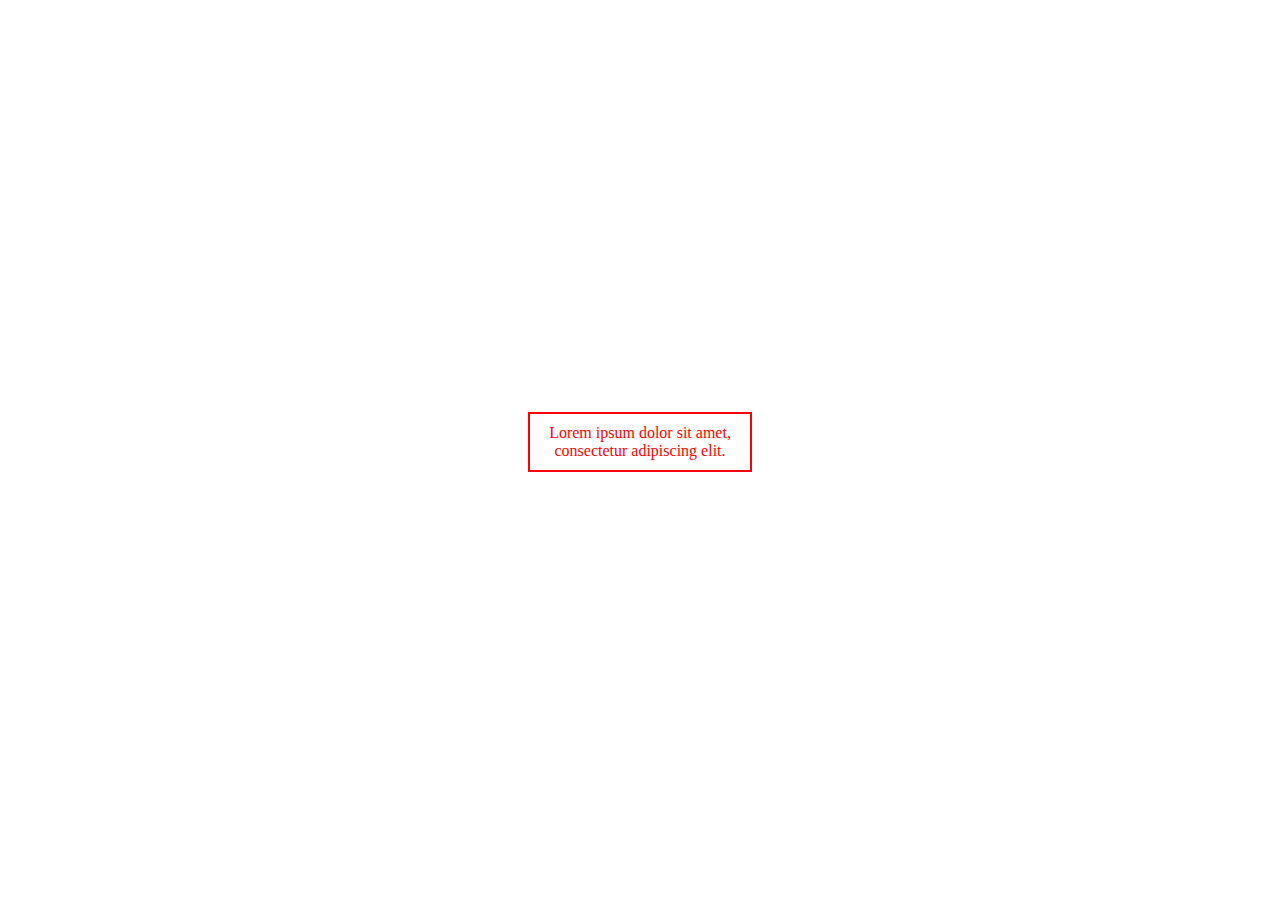
<file: 05_width/index.html>
<!DOCTYPE html>
<html lang="ja">
    <head>
        <meta charset="utf-8">
        <title>width</title>
        <!-- CSS -->
        <link rel="stylesheet" href="style.css">
        <!-- jQuery -->
        <script src="https://code.jquery.com/jquery-3.7.1.min.js" integrity="sha256-/JqT3SQfawRcv/BIHPThkBvs0OEvtFFmqPF/lYI/Cxo=" crossorigin="anonymous"></script>
    </head>

    <body>
        <!-- HTMLを記述 -->
        <div>Lorem ipsum dolor sit amet, consectetur adipiscing elit.</div>
        <!-- JSで後からコンテンツを追加 -->
         <p></p>
        <!-- JS -->
         <script src="script.js"></script>
    </body>
</html>
</file>
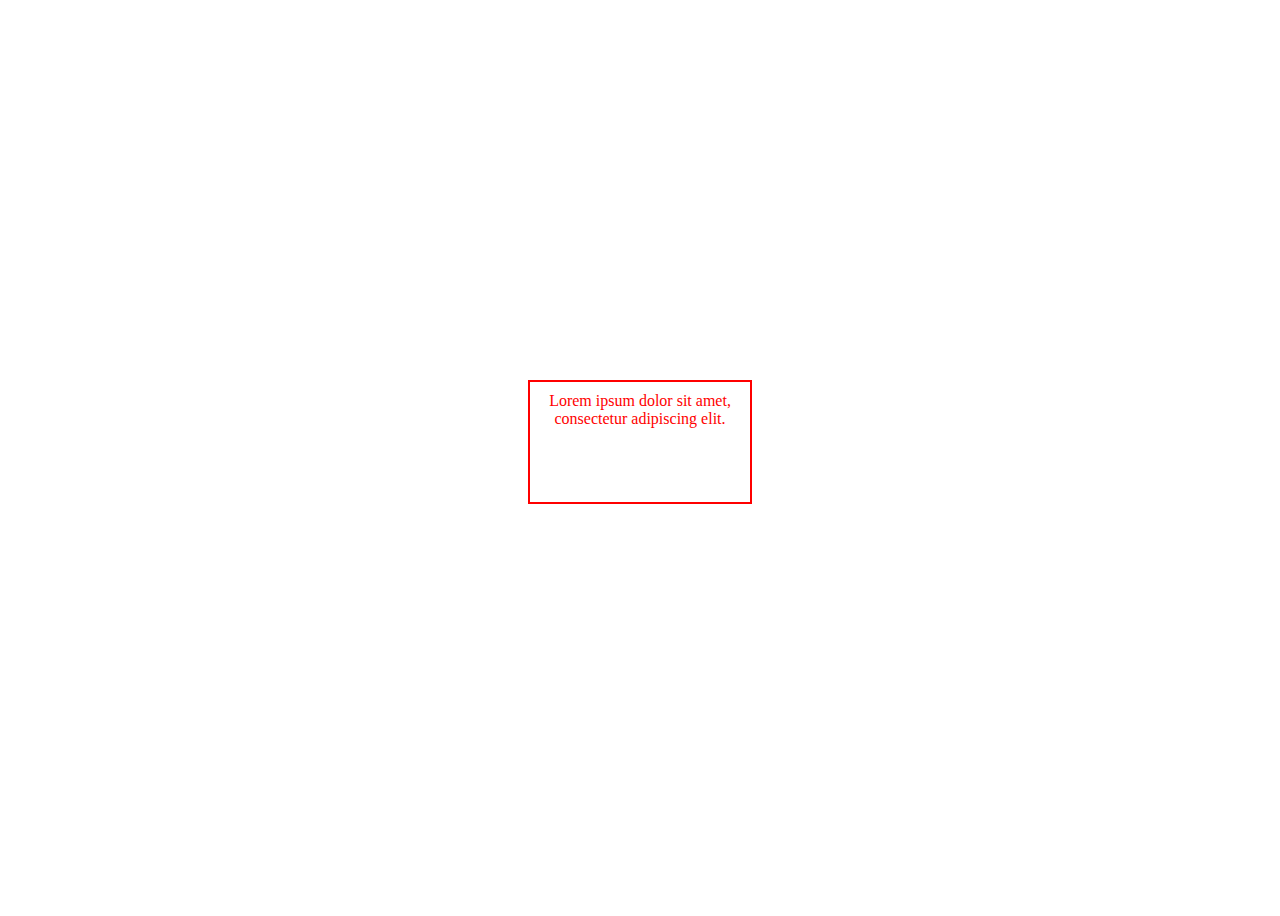
<file: 06_height/index.html>
<!DOCTYPE html>
<html lang="ja">
    <head>
        <meta charset="utf-8">
        <title>height</title>
        <!-- CSS -->
        <link rel="stylesheet" href="style.css">
        <!-- jQuery -->
        <script src="https://code.jquery.com/jquery-3.7.1.min.js" integrity="sha256-/JqT3SQfawRcv/BIHPThkBvs0OEvtFFmqPF/lYI/Cxo=" crossorigin="anonymous"></script>
    </head>

    <body>
        <!-- HTMLを記述 -->
        <div>Lorem ipsum dolor sit amet, consectetur adipiscing elit.</div>
        <!-- JSで後からコンテンツを追加 -->
         <p></p>
        <!-- JS -->
         <script src="script.js"></script>
    </body>
</html>
</file>
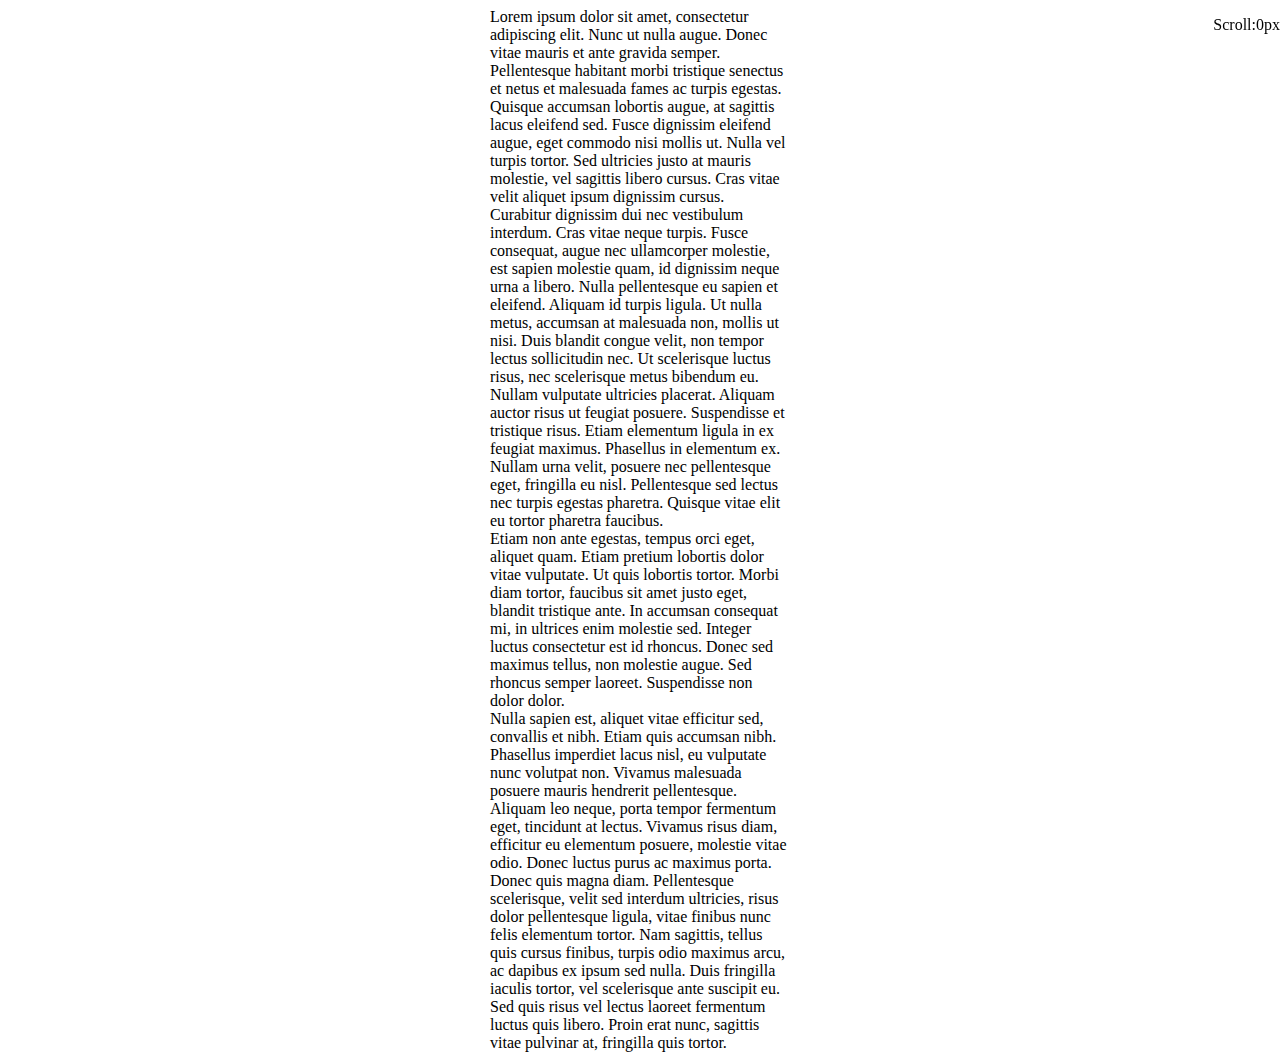
<file: 08_scrollTop/index.html>
<!DOCTYPE html>
<html lang="ja">
    <head>
        <meta charset="utf-8">
        <title>scrolltop</title>
        <!-- CSS -->
        <link rel="stylesheet" href="style.css">
        <!-- jQuery -->
        <script src="https://code.jquery.com/jquery-3.7.1.min.js" integrity="sha256-/JqT3SQfawRcv/BIHPThkBvs0OEvtFFmqPF/lYI/Cxo=" crossorigin="anonymous"></script>
    </head>

    <body>
        <!-- HTMLを記述 -->
        <p>Scroll:0px</p>
        <div>Lorem ipsum dolor sit amet, consectetur adipiscing elit. Nunc ut nulla augue. Donec vitae mauris et ante gravida semper. Pellentesque habitant morbi tristique senectus et netus et malesuada fames ac turpis egestas. Quisque accumsan lobortis augue, at sagittis lacus eleifend sed. Fusce dignissim eleifend augue, eget commodo nisi mollis ut. Nulla vel turpis tortor. Sed ultricies justo at mauris molestie, vel sagittis libero cursus. Cras vitae velit aliquet ipsum dignissim cursus.<br>
            Curabitur dignissim dui nec vestibulum interdum. Cras vitae neque turpis. Fusce consequat, augue nec ullamcorper molestie, est sapien molestie quam, id dignissim neque urna a libero. Nulla pellentesque eu sapien et eleifend. Aliquam id turpis ligula. Ut nulla metus, accumsan at malesuada non, mollis ut nisi. Duis blandit congue velit, non tempor lectus sollicitudin nec. Ut scelerisque luctus risus, nec scelerisque metus bibendum eu.<br>
            Nullam vulputate ultricies placerat. Aliquam auctor risus ut feugiat posuere. Suspendisse et tristique risus. Etiam elementum ligula in ex feugiat maximus. Phasellus in elementum ex. Nullam urna velit, posuere nec pellentesque eget, fringilla eu nisl. Pellentesque sed lectus nec turpis egestas pharetra. Quisque vitae elit eu tortor pharetra faucibus.<br>
            Etiam non ante egestas, tempus orci eget, aliquet quam. Etiam pretium lobortis dolor vitae vulputate. Ut quis lobortis tortor. Morbi diam tortor, faucibus sit amet justo eget, blandit tristique ante. In accumsan consequat mi, in ultrices enim molestie sed. Integer luctus consectetur est id rhoncus. Donec sed maximus tellus, non molestie augue. Sed rhoncus semper laoreet. Suspendisse non dolor dolor.<br>
            Nulla sapien est, aliquet vitae efficitur sed, convallis et nibh. Etiam quis accumsan nibh. Phasellus imperdiet lacus nisl, eu vulputate nunc volutpat non. Vivamus malesuada posuere mauris hendrerit pellentesque. Aliquam leo neque, porta tempor fermentum eget, tincidunt at lectus. Vivamus risus diam, efficitur eu elementum posuere, molestie vitae odio. Donec luctus purus ac maximus porta. Donec quis magna diam. Pellentesque scelerisque, velit sed interdum ultricies, risus dolor pellentesque ligula, vitae finibus nunc felis elementum tortor. Nam sagittis, tellus quis cursus finibus, turpis odio maximus arcu, ac dapibus ex ipsum sed nulla. Duis fringilla iaculis tortor, vel scelerisque ante suscipit eu. Sed quis risus vel lectus laoreet fermentum luctus quis libero. Proin erat nunc, sagittis vitae pulvinar at, fringilla quis tortor.</div>
        <!-- JS -->
         <script src="script.js"></script>
    </body>
</html>
</file>
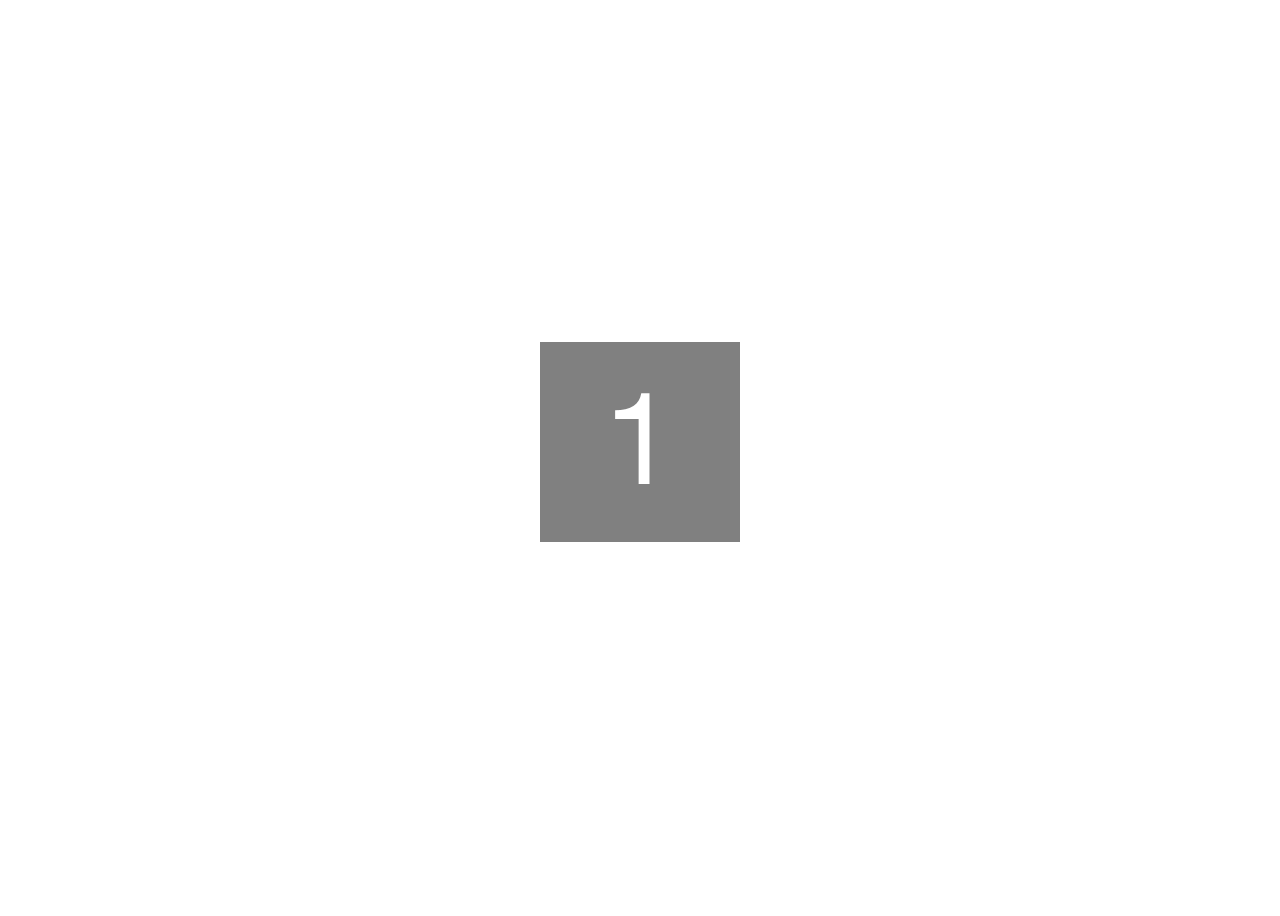
<file: 09_attr_1/index.html>
<!DOCTYPE html>
<html lang="ja">
    <head>
        <meta charset="utf-8">
        <title>attr</title>
        <!-- CSS -->
        <link rel="stylesheet" href="style.css">
        <!-- jQuery -->
        <script src="https://code.jquery.com/jquery-3.7.1.min.js" integrity="sha256-/JqT3SQfawRcv/BIHPThkBvs0OEvtFFmqPF/lYI/Cxo=" crossorigin="anonymous"></script>
    </head>

    <body>
        <!-- HTMLを記述 -->
        <img src="img1.png" alt="image">

        <!-- JSで後からコンテンツを追加 -->
        <p></p>

        <!-- JS -->
         <script src="script.js"></script>
    </body>
</html>
</file>
<file: 05_width/style.css>
@charset "utf-8";

/* 表示調整用スタイル */
body{
    /* 最低限の高さを１画面分に設定 */
    min-height: 100vh;
    /* 子要素を画面中央に配置 */
    display: flex;
    flex-direction: column;
    justify-content: center;
    align-items: center;
}

/* CSSを記述 */

div {
    /* 表示調整用スタイル */
    text-align: center;
    color: red;
    padding: 10px;
    margin: 0 auto;
    border: 2px solid #FF0000;
    /* JSで取得する幅 */
    width: 200px;
}
</file>
<file: 06_height/style.css>
@charset "utf-8";

/* 表示調整用スタイル */
body{
    /* 最低限の高さを１画面分に設定 */
    min-height: 100vh;
    /* 子要素を画面中央に配置 */
    display: flex;
    flex-direction: column;
    justify-content: center;
    align-items: center;
}

/* CSSを記述 */

div {
    /* 表示調整用スタイル */
    text-align: center;
    color: red;
    padding: 10px;
    margin: 0 auto;
    border: 2px solid #FF0000;
    width: 200px;
    /* JSで取得する幅 */
    height: 100px;
}
</file>
<file: 08_scrollTop/style.css>
@charset "utf-8";

/* 表示調整用スタイル */
body{
    /* 最低限の高さを１画面分に設定 */
    min-height: 100vh;
    /* 子要素を画面中央に配置 */
    display: flex;
    flex-direction: column;
    justify-content: center;
    align-items: center;
}

/* CSSを記述 */

p {
    /* 右上に固定表示 */
    position: fixed;
    top: 0;
    right: 0;
}

div{
    /* 表示幅を300pxに設定 */
    width: 300px;
}
</file>
<file: 09_attr_1/style.css>
@charset "utf-8";

/* 表示調整用スタイル */
body{
    /* 最低限の高さを１画面分に設定 */
    min-height: 100vh;
    /* 子要素を画面中央に配置 */
    display: flex;
    flex-direction: column;
    justify-content: center;
    align-items: center;
}

/* CSSを記述 */
</file>
